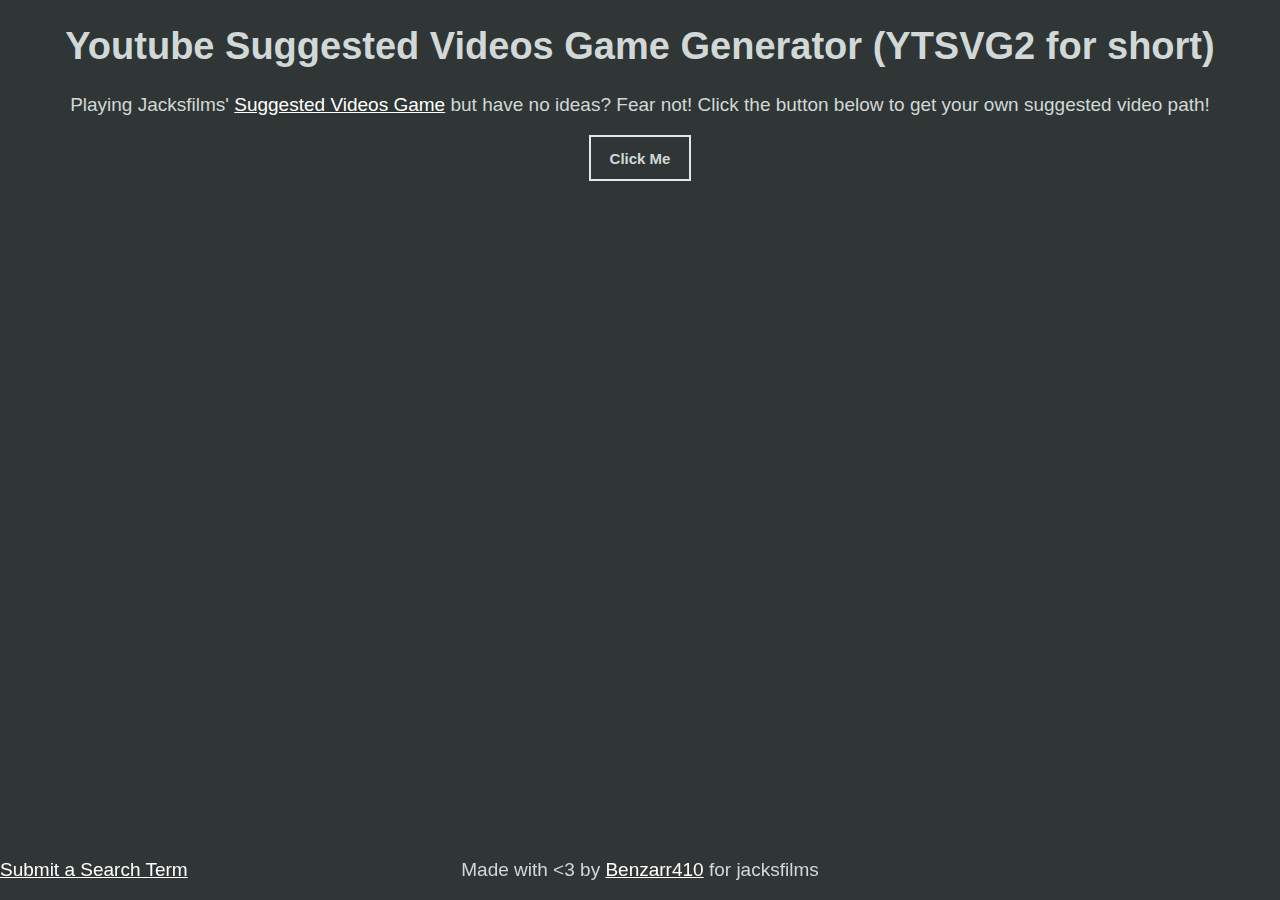
<file: index.html>
<!DOCTYPE html>
<html>
<head>
        <link rel="stylesheet" href="style.css">        
</head>
<body>
<title>Youtube Suggested Videos Game Generator</title>

<h1>Youtube Suggested Videos Game Generator (YTSVG2 for short)</h1>
<p>Playing Jacksfilms' <a href="https://youtu.be/bM_pAXi_pEQ?t=33s" target="_blank">Suggested Videos Game</a> but have no ideas? Fear not! Click the button below to get your own suggested video path!</p>
<a class="button" id="button" onclick="getTerms()">Click Me</a>
<style>
#bottomText {
    position: fixed;
    bottom: 0;
    left: 0;
    right: 0;
}
</style>
<p id="bottomText">Made with <3 by <a href=https://github.com/benzarr410>Benzarr410</a> for jacksfilms</p>

<script>
function getTerms() {
var terms = ["The Emoji Movie", "Bob Ross", "Jacksfilms", "The Queen of England", "My Little Pony", "Donald Trump", "Fidget Spinners", "Michael Rosen", "Spongebob Squarepants", "Roblox", "Need for Speed World", "Death Road to Canada", "Pokemon", "Rickroll"]
var rand = terms[Math.floor(Math.random() * terms.length)];
var rand2 = terms[Math.floor(Math.random() * terms.length)];
if (rand === rand2) {
    getTerms()
}
else {
var path = rand + " -> " + rand2
var link = rand.split(" ")
document.getElementById("pathHolder").innerHTML = path
document.getElementById("button").addEventListener("click", function(){})

}}
</script>
<style>
.button {
    font-weight: bolder;
    padding: 1% 1.5%;
    font-size: 15px;
    display: inline-block;
    background-color: #2F3635;
    color: #D1D8D7;
    border: 2px solid #e7e7e7;
    transition: 0.2s
}
.button:hover {
    border: 2px solid #cccccc;
    font-weight: normal;
    color:black;
    background-color: #CCCCCC;
}
#submit {
    position: fixed;
    left: 0;
    right: 1;
    bottom: 0
}
</style>
<p id="submit"><a href="submit.html">Submit a Search Term</a></p>
<p id="pathHolder"></p>
</body>
</html>
</file>
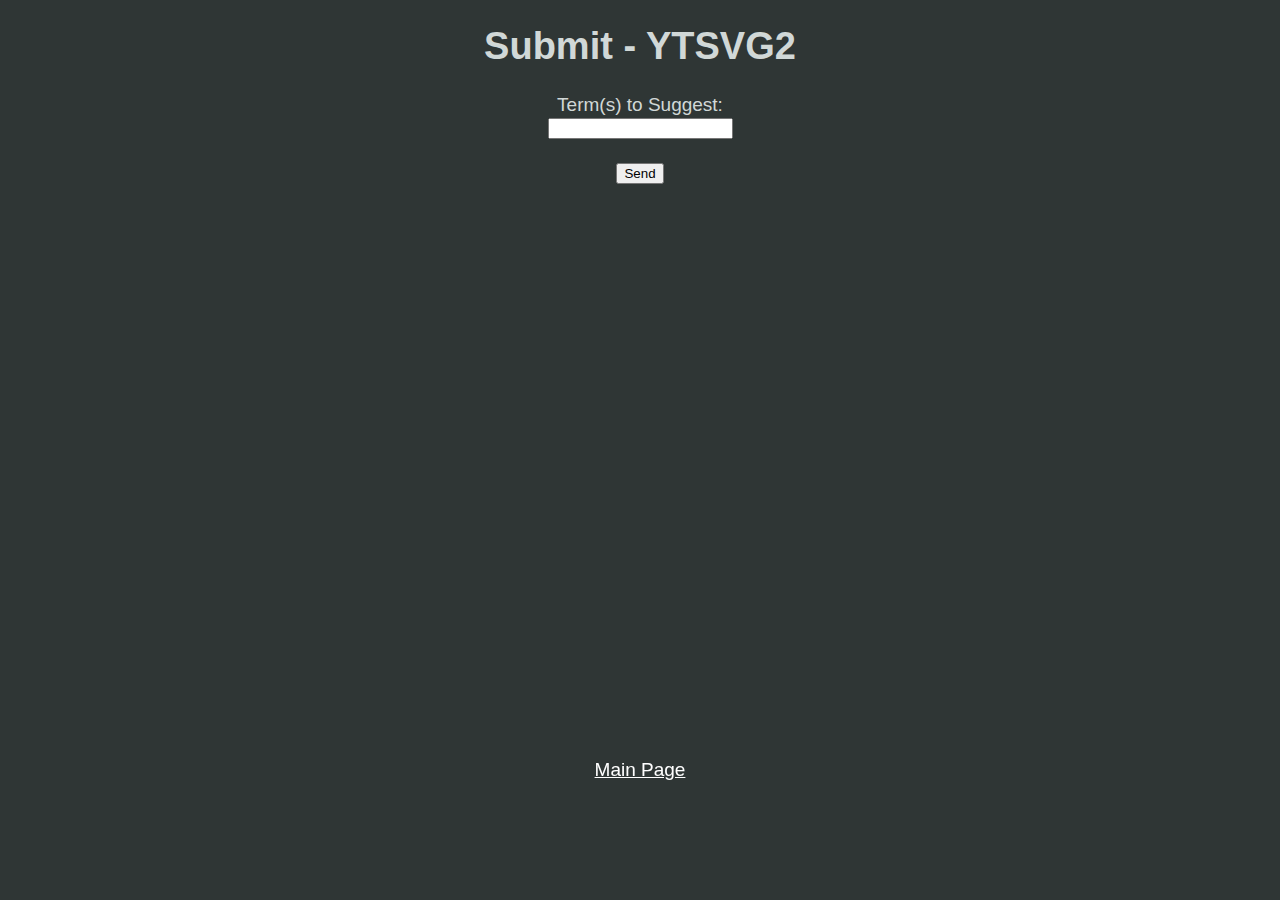
<file: submit.html>
<!DOCTYPE html>
<html>
<head>
    <link rel="stylesheet" href="style.css">        
</head>
<body>
<title>Submit - Youtube Suggested Videos Game Generator</title> 
<h1>Submit - YTSVG2</h1>
<form action="mailto:benzarr410@gmail.com?subject=YTSVG2 Suggestion" method="post" enctype="text/plain">
    Term(s) to Suggest:<br>
    <input type="text" name="suggestions"><br><br>
    <input type="submit" value="Send">
    </form>
<p id="mainPage"><a href="../YTSVG2">Main Page</a></p>
<style>
    #mainPage {
        position: fixed;
        left: 0;
        right: 0;
        bottom: 100px
    }
</style>
</body>
</html>
</file>
<file: style.css>
html {
    background-color: #2F3635;
    text-align: center;
    font-size: 19px;
    font-family: "Whitney", "Ebrima", "Arial";
    color: #D1D8D7
}

a:link {
    color: #FFFFFF;
}
a:visited {
    color: #D1D8D7;
    font-weight: bold;
}
::-moz-selection { /* Code for Firefox */
    color: #D1D8D7;
    background: #2F3635;
}

::selection {
    color: #D1D8D7;
    background: #2F3635;
}
</file>
